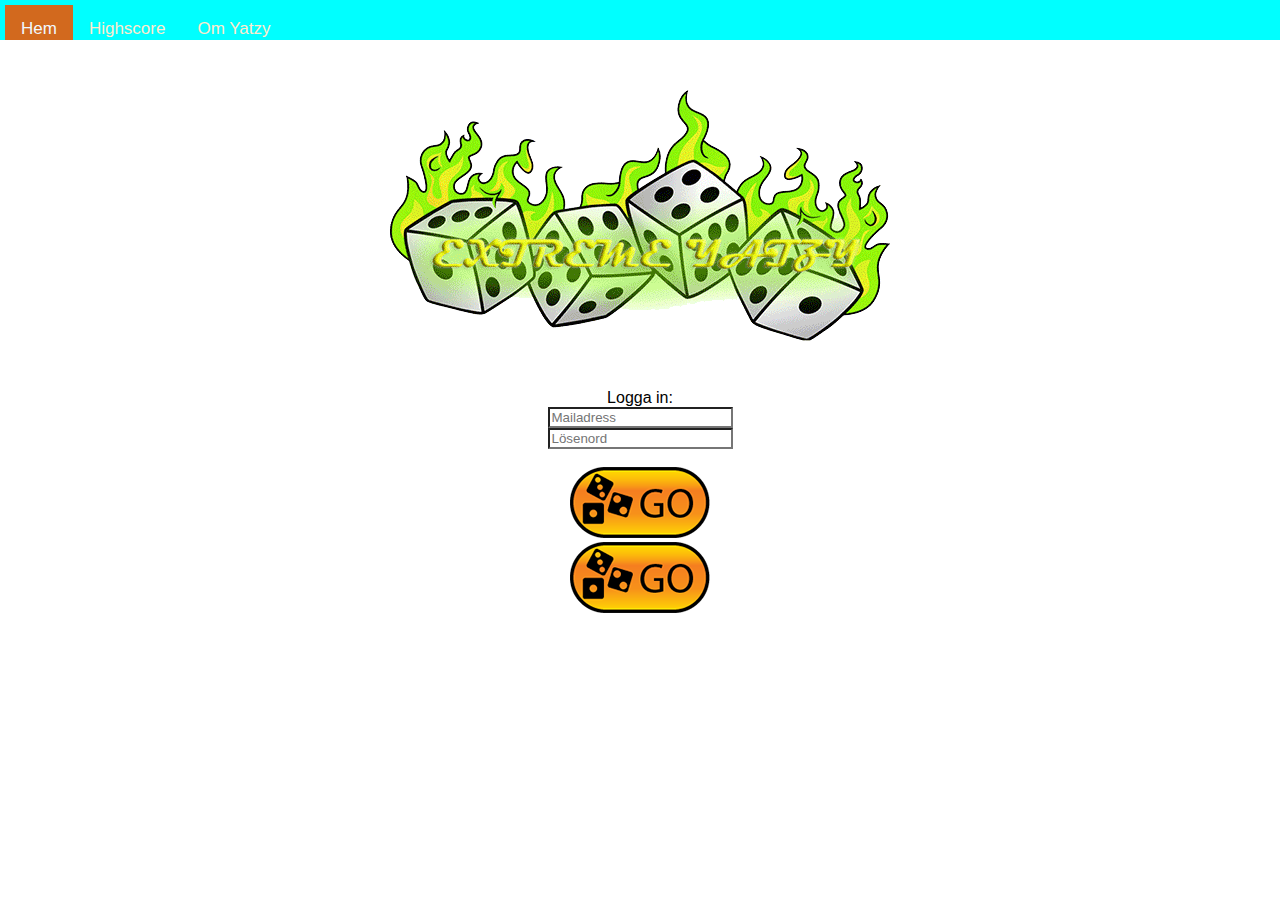
<file: index.html>
<!DOCTYPE html>
<html lang="en">
<head>
    <meta charset="UTF-8">
    <meta name="viewport" content="width=device-width, initial-scale=1.0">
    <meta http-equiv="X-UA-Compatible" content="ie=edge">
    <title>Extreme Yatzy</title>
    <link href="styles.css" rel="stylesheet">
</head>
<body>
<nav class="navbar">
    <a class="hem" href="index.html">Hem</a>
    <a href="highscore.html">Highscore</a>
    <a href="omYatzy.html">Om Yatzy</a>
</nav>
<div class="container">
    <div class="logga">
    <img id="logo" src="img/logo_loop_frilagd.gif" >
    </div>
<div>
    <form action="loggaIn">
        Logga in: <br>
            <input type="email" id="Mailadress" placeholder="Mailadress"> <br>
            <input type="password" placeholder="Lösenord"> <br><br>
        </form>
            <a href="yatzy.html"><img src="img/knapp.png" alt="Knapp för att komma till spelet"></a><br>
            <a href="register.html"><img src="img/knapp.png" alt="Knapp för att registrera dig"></a>
</div>
    
</div>
  
</body>
</html>
</file>
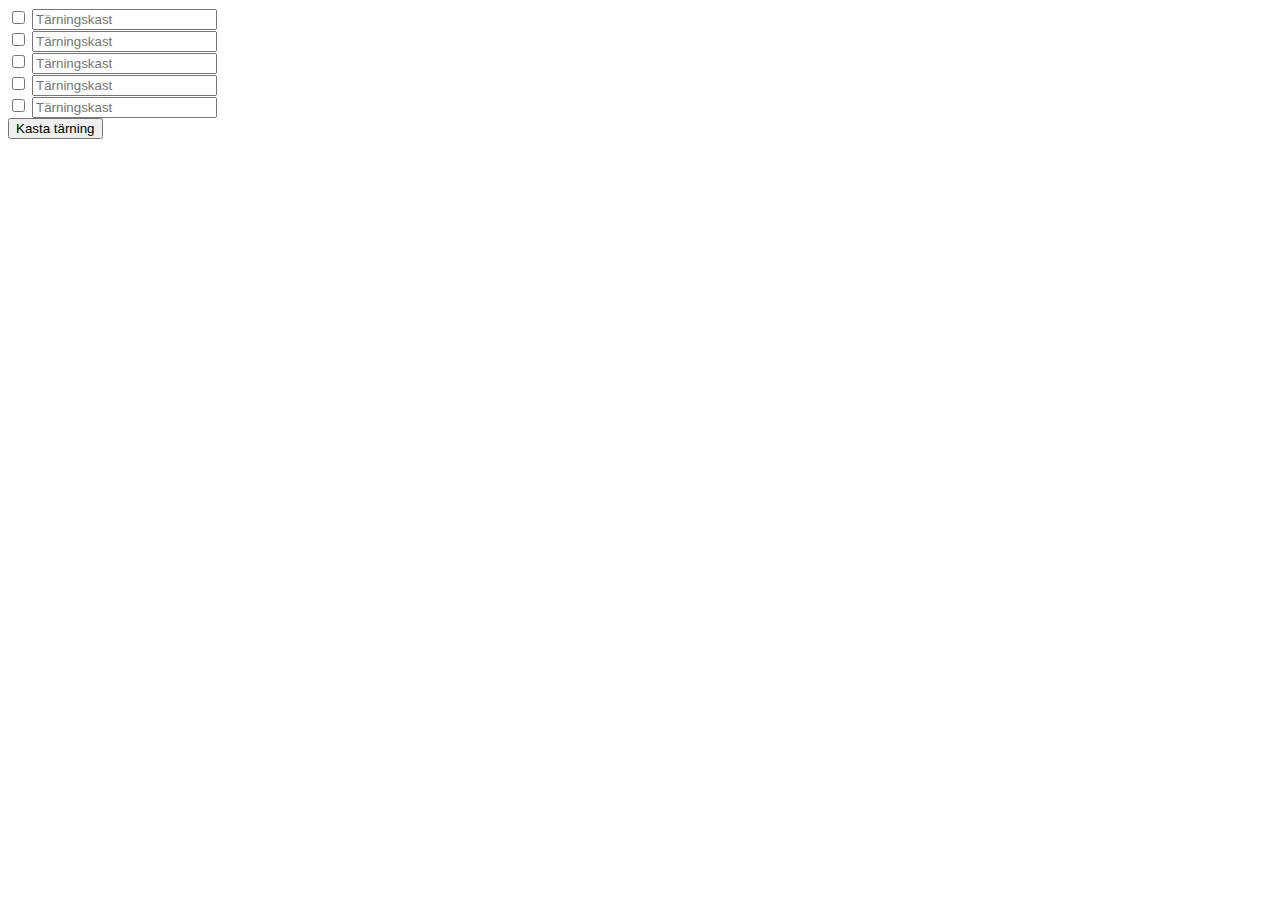
<file: formular.html>
<!DOCTYPE html>
<html lang="en">

<head>
    <meta charset="UTF-8">
    <meta name="viewport" content="width=device-width, initial-scale=1.0">
    <meta http-equiv="X-UA-Compatible" content="ie=edge">
    <title>Document</title>
</head>

<body>

        <div>
            <input type="checkbox" id="dice1save">
            <input type="text" id="dice1" placeholder="Tärningskast" >
        </div>
        <div>
            <input type="checkbox" id="dice2save">
            <input type="text" id="dice2" placeholder="Tärningskast">
        </div>
        <div>
            <input type="checkbox" id="dice3save">
            <input type="text" id="dice3" placeholder="Tärningskast">
        </div>
        <div>
            <input type="checkbox" id="dice4save">
            <input type="text" id="dice4" placeholder="Tärningskast">
        </div>
        <div>
            <input type="checkbox" id="dice5save">
            <input type="text" id="dice5" placeholder="Tärningskast">
        </div>

        <div>
            <button id="roll">Kasta tärning</button>
        </div>











<script src="game.js">
</script>
</body>

</html>
</file>
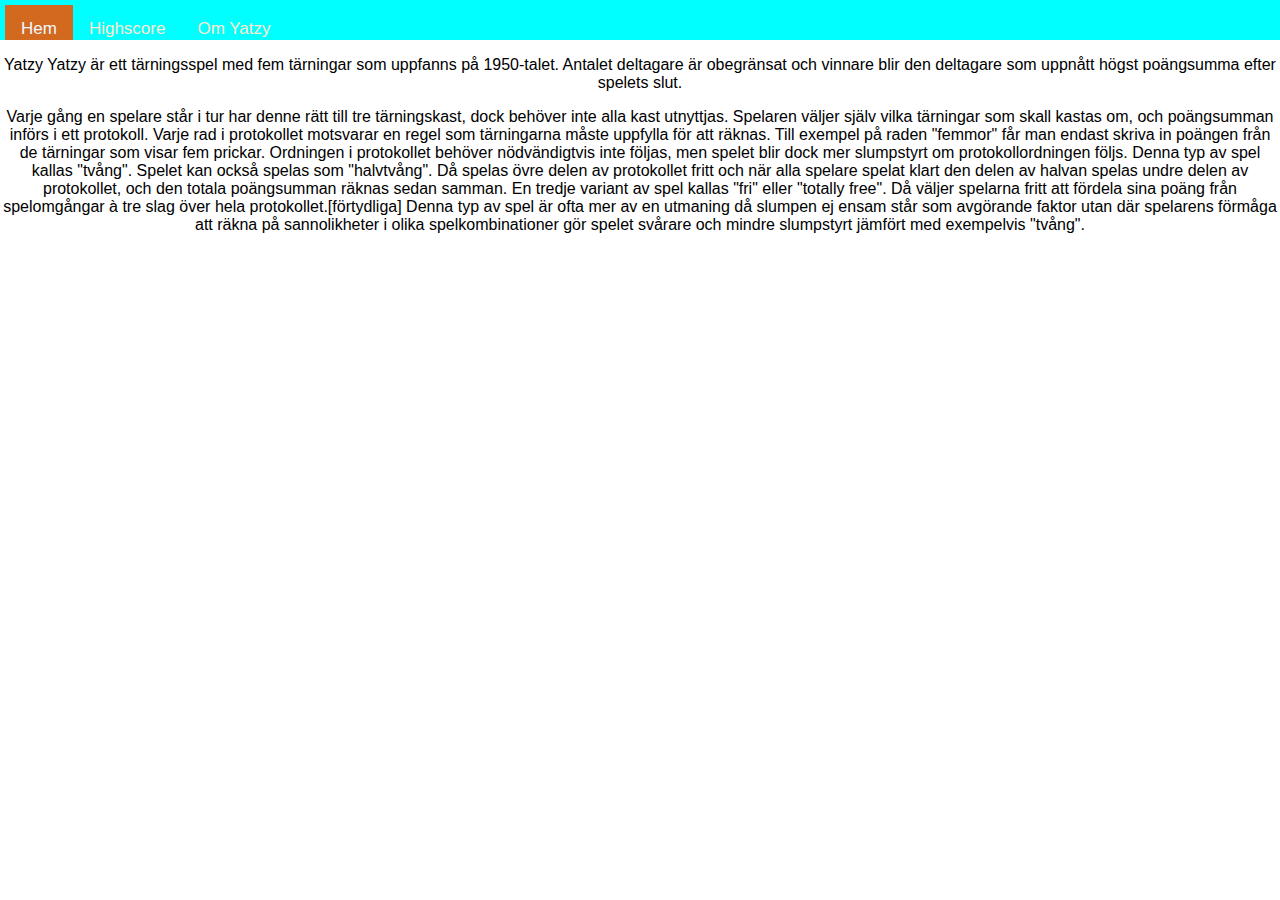
<file: omYatzy.html>
<!DOCTYPE html>
<html lang="en">

<head>
    <meta charset="UTF-8">
    <meta name="viewport" content="width=device-width, initial-scale=1.0">
    <meta http-equiv="X-UA-Compatible" content="ie=edge">
    <title>Document</title>
    <link href="styles.css" rel="stylesheet">

</head>

<body>
        <nav class="navbar">
                <a class="hem" href="index.html">Hem</a>
                <a href="highscore.html">Highscore</a>
                <a href="omYatzy.html">Om Yatzy</a>
            
            </nav>
            <p>

                    Yatzy
                    Yatzy är ett tärningsspel med fem tärningar som uppfanns på 1950-talet. Antalet deltagare är obegränsat och
                    vinnare blir den deltagare som uppnått högst poängsumma efter spelets slut.
            
                </p>
                <p>
            
                    Varje gång en spelare står i tur har denne rätt till tre tärningskast, dock behöver inte alla kast utnyttjas.
                    Spelaren väljer själv vilka tärningar som skall kastas om, och poängsumman införs i ett protokoll. Varje rad i
                    protokollet motsvarar en regel som tärningarna måste uppfylla för att räknas. Till exempel på raden "femmor"
                    får man endast skriva in poängen från de tärningar som visar fem prickar.
            
                    Ordningen i protokollet behöver nödvändigtvis inte följas, men spelet blir dock mer slumpstyrt om
                    protokollordningen följs. Denna typ av spel kallas "tvång". Spelet kan också spelas som "halvtvång". Då spelas
                    övre delen av protokollet fritt och när alla spelare spelat klart den delen av halvan spelas undre delen av
                    protokollet, och den totala poängsumman räknas sedan samman.
            
                    En tredje variant av spel kallas "fri" eller "totally free". Då väljer spelarna fritt att fördela sina poäng
                    från spelomgångar à tre slag över hela protokollet.[förtydliga] Denna typ av spel är ofta mer av en utmaning då
                    slumpen ej ensam står som avgörande faktor utan där spelarens förmåga att räkna på sannolikheter i olika
                    spelkombinationer gör spelet svårare och mindre slumpstyrt jämfört med exempelvis "tvång".
            
                </p>

</body>

</html>
</file>
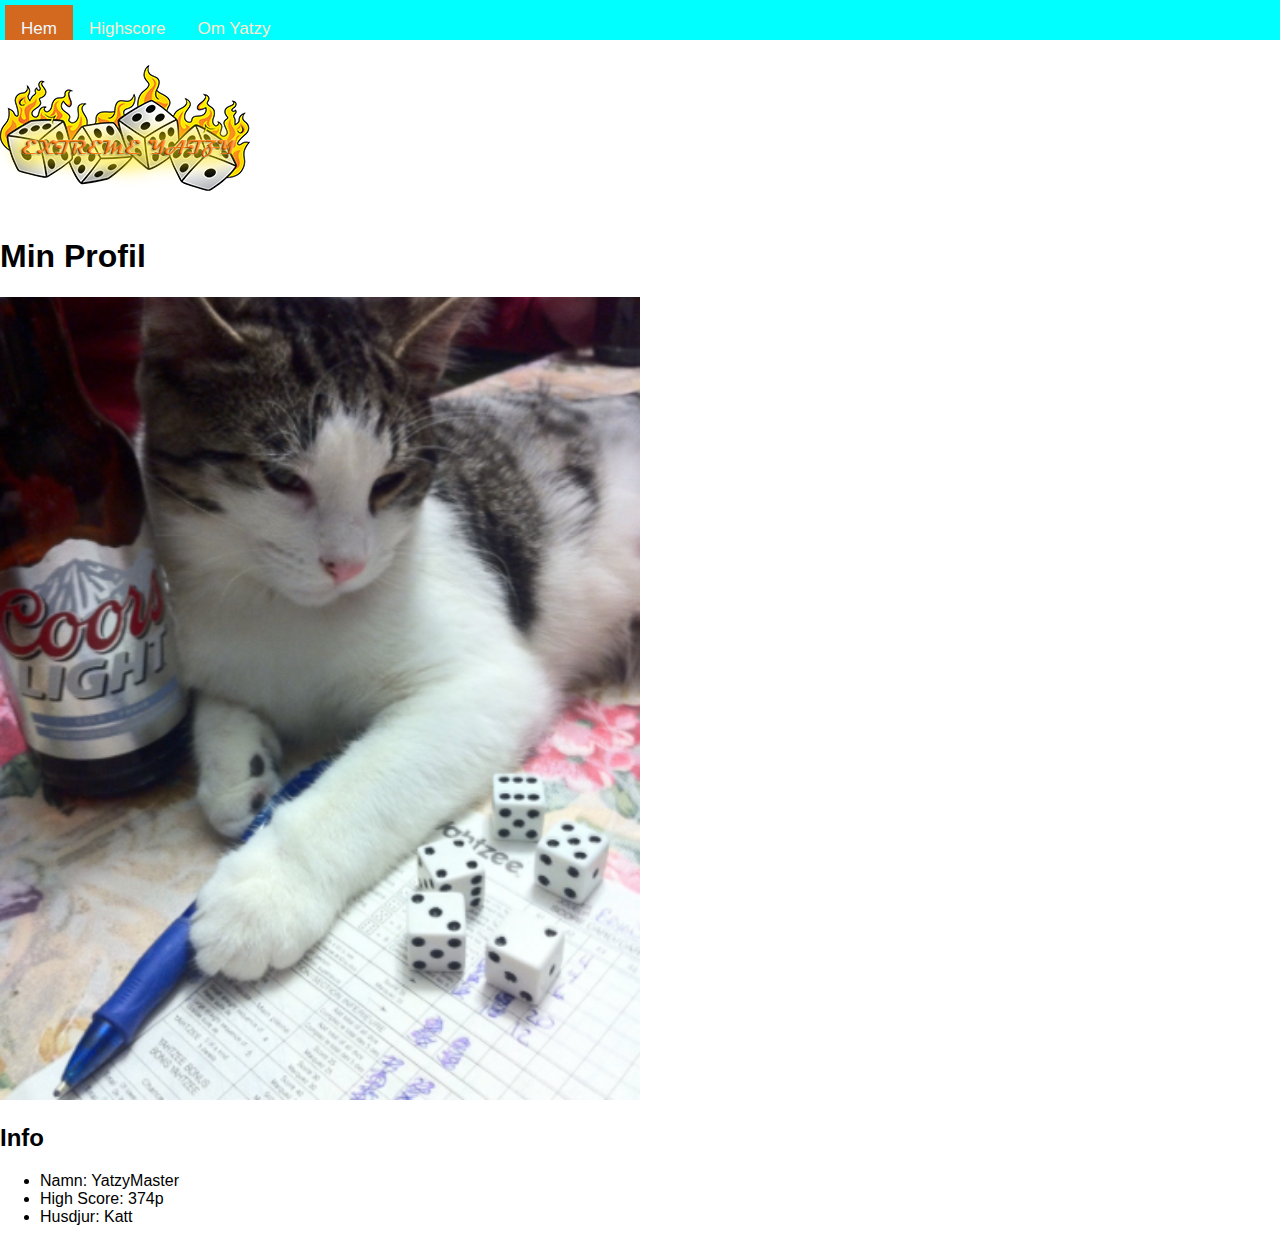
<file: profil.html>
<!DOCTYPE html>
<html lang="en">
<head>
    <meta charset="UTF-8">
    <meta name="viewport" content="width=device-width, initial-scale=1.0">
    <meta http-equiv="X-UA-Compatible" content="ie=edge">
    <title>Profilsida</title>
    <link href="styles.css" rel="stylesheet">

</head>
<body>
        <nav class="navbar">
                <a class="hem" href="index.html">Hem</a>
                <a href="highscore.html">Highscore</a>
                <a href="omYatzy.html">Om Yatzy</a>
            
            </nav>
    <a href="yatzy.html"><img src="img/burning_dice_small.jpg" alt="Knapp för att komma tillbaka till spelsidan">
    </a>
    <h1>Min Profil</h1>
    <img id ="YatzyMaster"src="img/yatzycat.PNG" alt="bild på katt som spelar yatzy och dricker öl">
    <h2>Info</h2>
    <ul>
        <li>Namn: YatzyMaster</li>
        <li>High Score: 374p</li>
        <li>Husdjur: Katt</li>
    </ul>
    
</body>
</html>
</file>
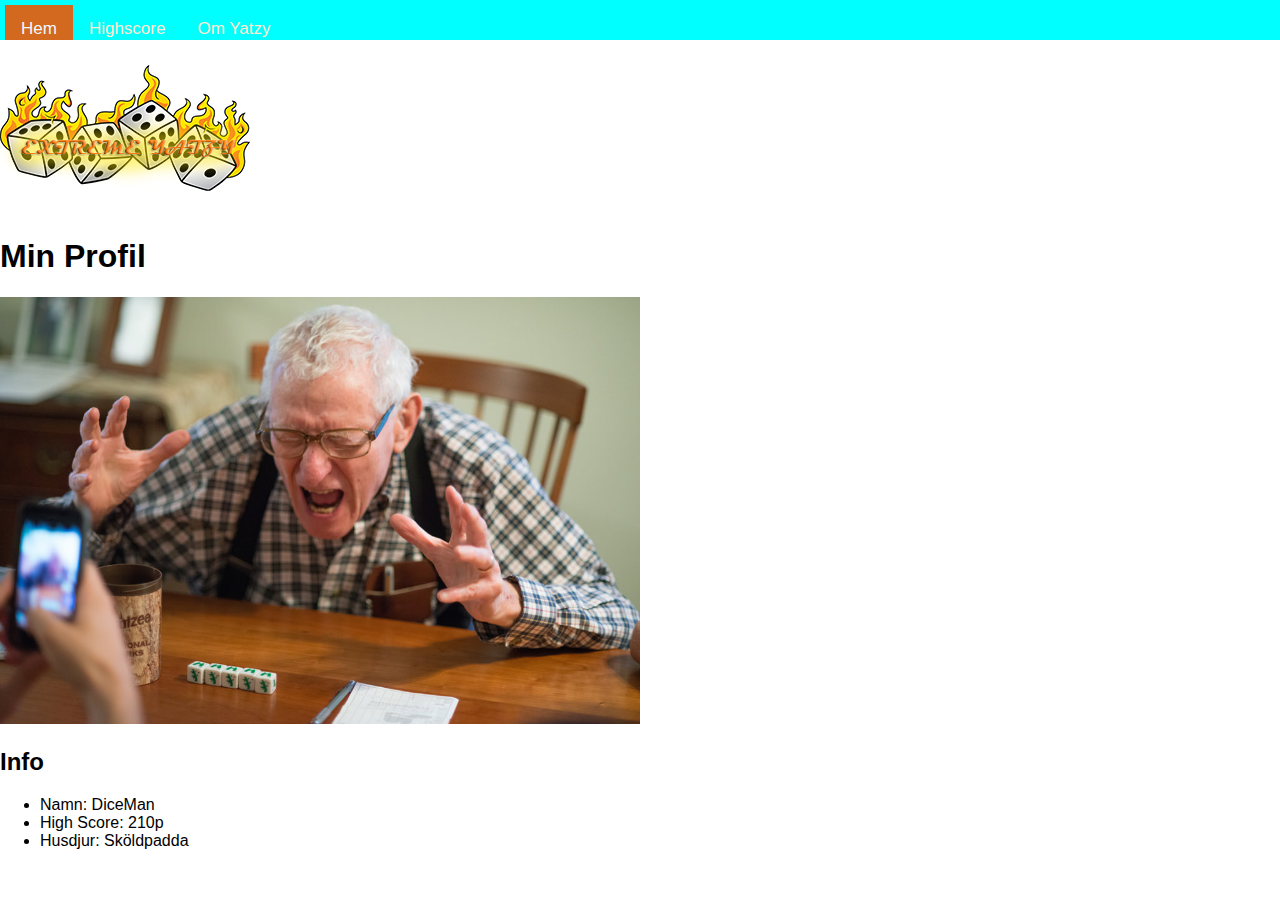
<file: profil2.html>
<!DOCTYPE html>
<html lang="en">
<head>
    <meta charset="UTF-8">
    <meta name="viewport" content="width=device-width, initial-scale=1.0">
    <meta http-equiv="X-UA-Compatible" content="ie=edge">
    <title>Profilsida</title>
    <link href="styles.css" rel="stylesheet">
</head>
<body>
        <nav class="navbar">
                <a class="hem" href="index.html">Hem</a>
                <a href="highscore.html">Highscore</a>
                <a href="omYatzy.html">Om Yatzy</a>
            
            </nav>
    <a href="yatzy.html"><img src="img/burning_dice_small.jpg" alt="Knapp för att komma tillbaka till spelsidan">
    </a>
    <h1>Min Profil</h1>
    <img id="johnny" src="img/yatzyJohnny.jpg" alt="bild på Johnny">
    <h2>Info</h2>
    <ul>
        <li>Namn: DiceMan</li>
        <li>High Score: 210p</li>
        <li>Husdjur: Sköldpadda</li>
    </ul>
    
</body>
</html>
</file>
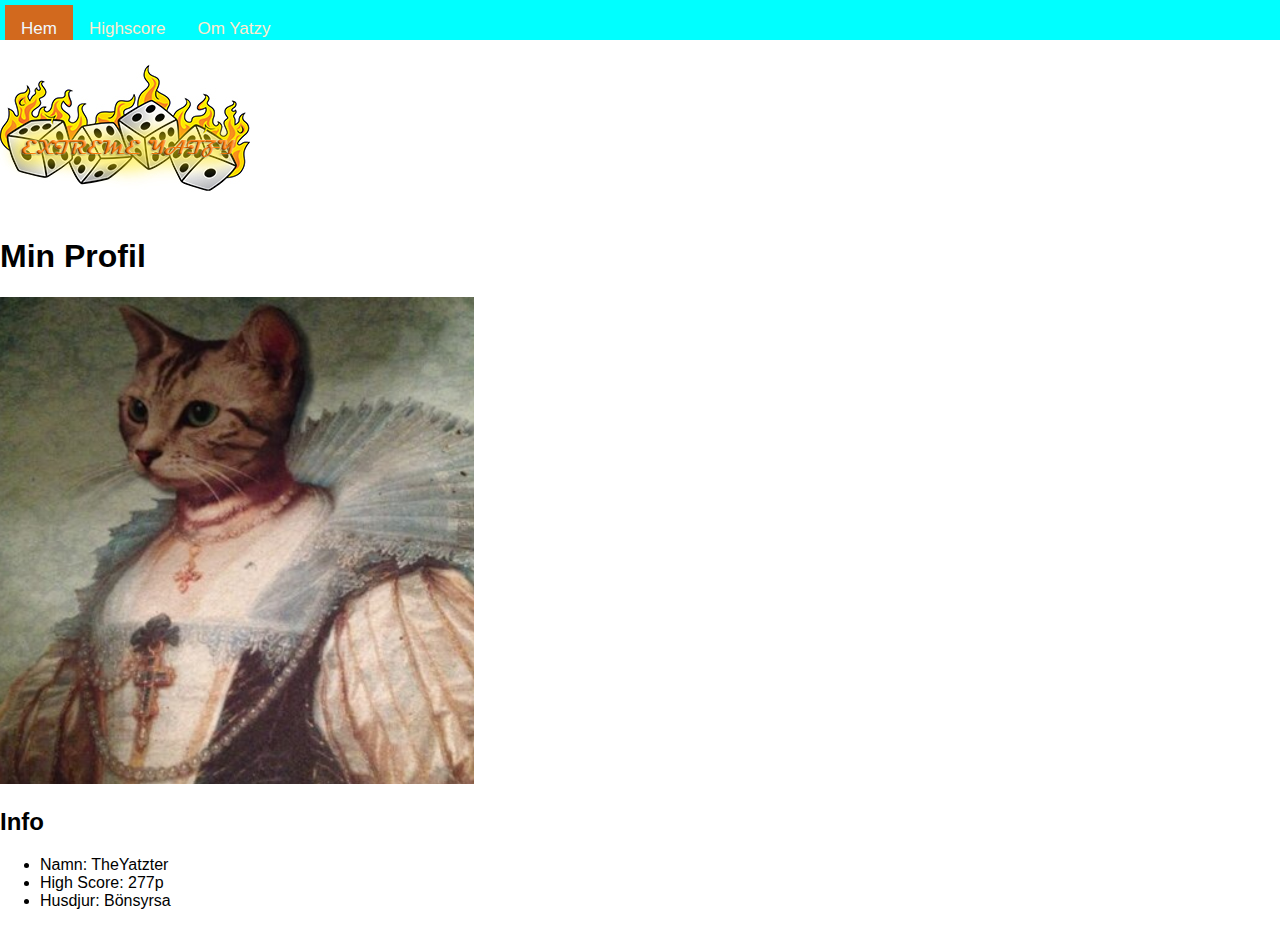
<file: profil3.html>
<!DOCTYPE html>
<html lang="en">
<head>
    <meta charset="UTF-8">
    <meta name="viewport" content="width=device-width, initial-scale=1.0">
    <meta http-equiv="X-UA-Compatible" content="ie=edge">
    <title>Profilsida</title>
    <link href="styles.css" rel="stylesheet">

</head>
<body>
        <nav class="navbar">
                <a class="hem" href="index.html">Hem</a>
                <a href="highscore.html">Highscore</a>
                <a href="omYatzy.html">Om Yatzy</a>
            
            </nav>
    <a href="yatzy.html"><img src="img/burning_dice_small.jpg" alt="Knapp för att komma tillbaka till spelsidan">
    </a>
    <h1>Min Profil</h1>
    <img src="img/profil4.PNG" alt="bild på profil 4">
    <h2>Info</h2>
    <ul>
        <li>Namn: TheYatzter</li>
        <li>High Score: 277p</li>
        <li>Husdjur: Bönsyrsa</li>
    </ul>
    
</body>
</html>
</file>
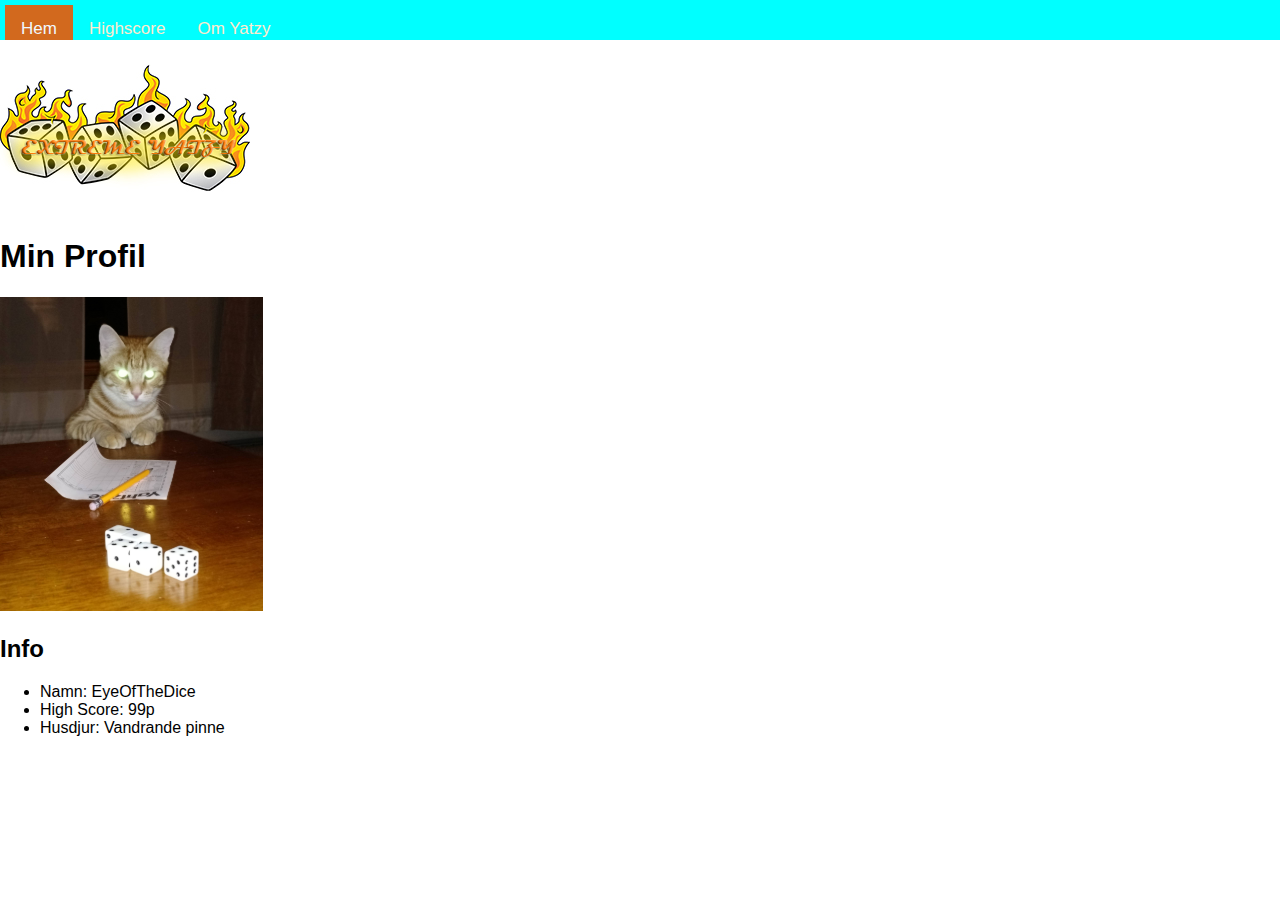
<file: profil4.html>
<!DOCTYPE html>
<html lang="en">
<head>
    <meta charset="UTF-8">
    <meta name="viewport" content="width=device-width, initial-scale=1.0">
    <meta http-equiv="X-UA-Compatible" content="ie=edge">
    <title>Profilsida</title>
    <link href="styles.css" rel="stylesheet">

</head>
<body>
        <nav class="navbar">
                <a class="hem" href="index.html">Hem</a>
                <a href="highscore.html">Highscore</a>
                <a href="omYatzy.html">Om Yatzy</a>
            
            </nav>
    <a href="yatzy.html"><img src="img/burning_dice_small.jpg" alt="Knapp för att komma tillbaka till spelsidan">
    </a>
    <h1>Min Profil</h1>
    <img src="img/profil3.PNG" alt="bild på katt med lysande ögon">
    <h2>Info</h2>
    <ul>
        <li>Namn: EyeOfTheDice</li>
        <li>High Score: 99p</li>
        <li>Husdjur: Vandrande pinne</li>
    </ul>
    
</body>
</html>
</file>
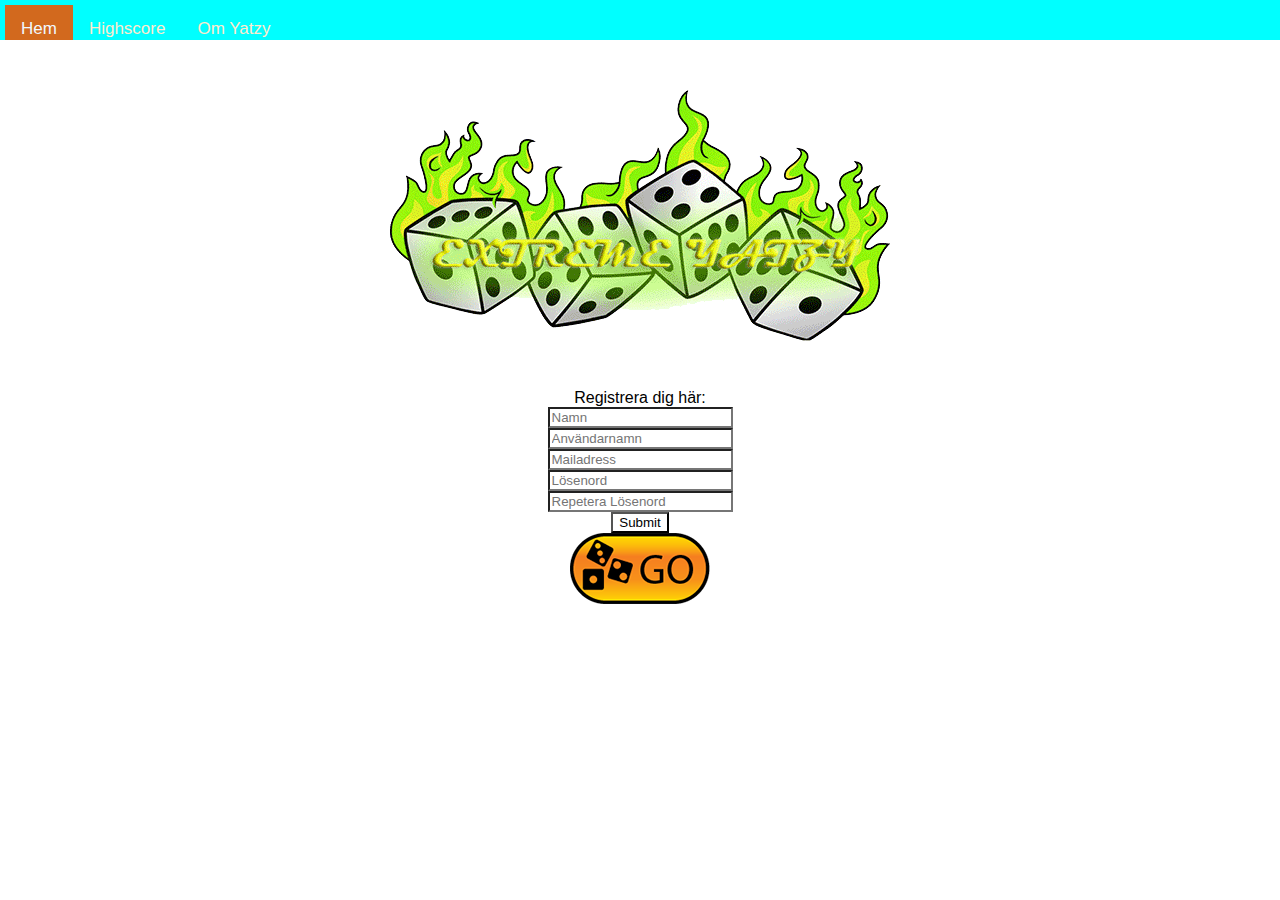
<file: register.html>
<!DOCTYPE html>
<html lang="en">

<head>
    <meta charset="UTF-8">
    <meta name="viewport" content="width=device-width, initial-scale=1.0">
    <meta http-equiv="X-UA-Compatible" content="ie=edge">
    <title>Registrera dig</title>
    <link href="styles.css" rel="stylesheet">
</head>

<body>
    <nav class="navbar">
        <a class="hem" href="index.html">Hem</a>
        <a href="highscore.html">Highscore</a>
        <a href="omYatzy.html">Om Yatzy</a>
    </nav>
    <div class="container">
        <div class="logga">
            <img id="logo" src="img/logo_loop_frilagd.gif">
        </div>
        <div>
            <form action="registreraSpelare">
                Registrera dig här: <br>
                <input type="text" id="namn" placeholder="Namn"><br>
                <input type="text" id="anvandarnamn" placeholder="Användarnamn"><br>
                <input type="email" id="Mailadress" placeholder="Mailadress"> <br>
                <input type="password" placeholder="Lösenord"><br>
                <input type="password" placeholder="Repetera Lösenord"><br>
                <input type="submit" value="Submit"><br>
            </form>
            <a href="yatzy.html"><img src="img/knapp.png" alt="Knapp för att komma till spelet"></a>
        </div>

    </div>
</body>

</html>
</file>
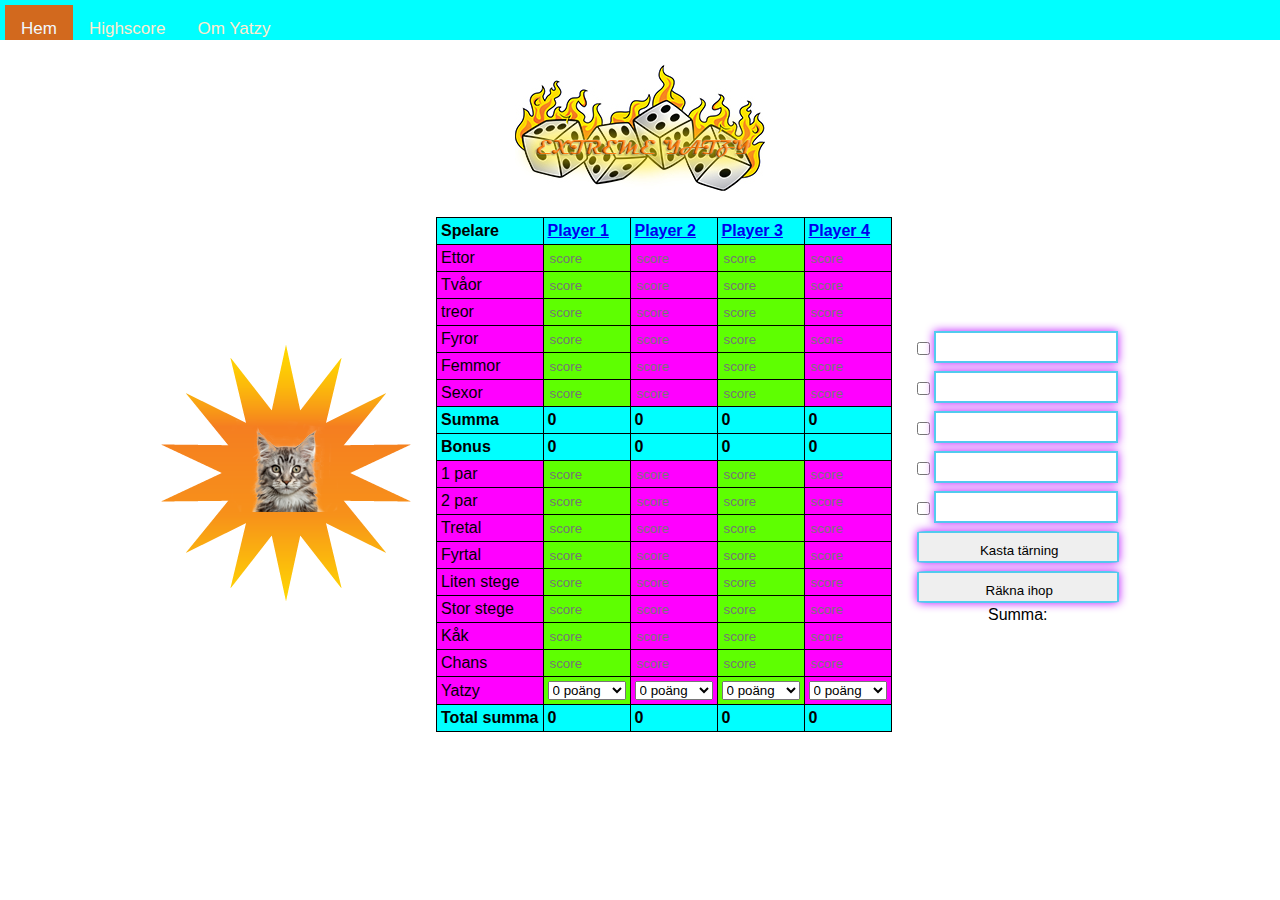
<file: yatzy.html>
<!DOCTYPE html>
<html lang="en">

<head>
    <meta charset="UTF-8">
    <meta name="viewport" content="width=device-width, initial-scale=1.0">
    <meta http-equiv="X-UA-Compatible" content="ie=edge">
    <title>Extreme Yatzy</title>
    <link href="styles.css" rel="stylesheet">
</head>

<body>
    <nav class="navbar">
        <a class="hem" href="index.html">Hem</a>
        <a href="highscore.html">Highscore</a>
        <a href="omYatzy.html">Om Yatzy</a>
    </nav>

    <div class="container">

        <a href="index.html"> <img src="img/burning_dice_small.jpg" alt="Extreme Yatzy logo"></a>
        <div class="starleft">
            <img src="img/kattstar.png" alt="spinning yatzystars">
        </div>

        <div class="transform starright">
            <div>
                <input type="checkbox" id="dice1save">
                <input class="throw" type="text" id="dice1">
            </div>
            <div>
                <input type="checkbox" id="dice2save">
                <input class="throw" type="text" id="dice2">
            </div>
            <div>
                <input type="checkbox" id="dice3save">
                <input class="throw" type="text" id="dice3">
            </div>
            <div>
                <input type="checkbox" id="dice4save">
                <input class="throw" type="text" id="dice4">
            </div>
            <div>
                <input type="checkbox" id="dice5save">
                <input class="throw" type="text" id="dice5">
            </div>
 
            <div>
                <button id="roll">Kasta tärning</button>
                <button id="count">Räkna ihop</button>
                <div>Summa:<span id="countHere"></span> </div>
            </div>
        </div>
        <table class="box center">
            <tr>
                <th> Spelare </th>
                <th><a href=profil.html>Player 1</a></th>
                <th><a href=profil2.html>Player 2</a></th>
                <th><a href=profil3.html>Player 3</a></th>
                <th><a href=profil4.html>Player 4</a></th>
            </tr>
            <tr>
                <td>Ettor</td>

                <td><input class="player1 ones" type="number" min="0" max="5" placeholder="score"></td>
                <td><input class="player2 ones" type="number" min="0" max="5" placeholder="score"></td>
                <td><input class="player3 ones" type="number" min="0" max="5" placeholder="score"></td>
                <td><input class="player3 ones" type="number" min="0" max="5" placeholder="score"></td>

            </tr>
            <tr>
                <td>Tvåor</td>

                <td><input class="player1 twos" type="number" min="0" max="10" placeholder="score"></td>
                <td><input class="player2 twos" type="number" min="0" max="10" placeholder="score"></td>
                <td><input class="player3 twos" type="number" min="0" max="10" placeholder="score"></td>
                <td><input class="player4 twos" type="number" min="0" max="10" placeholder="score"></td>
            </tr>
            <tr>
                <td>treor</td>

                <td><input class="player1 threes" type="number" min="0" max="15" placeholder="score"></td>
                <td><input class="player2 threes" type="number" min="0" max="15" placeholder="score"></td>
                <td><input class="player3 threes" type="number" min="0" max="15" placeholder="score"></td>
                <td><input class="player4 threes" type="number" min="0" max="15" placeholder="score"></td>
            </tr>
            <tr>
                <td>Fyror</td>

                <td><input class="player1 fours" type="number" min="0" max="20" placeholder="score"></td>
                <td><input class="player2 fours" type="number" min="0" max="20" placeholder="score"></td>
                <td><input class="player3 fours" type="number" min="0" max="20" placeholder="score"></td>
                <td><input class="player4 fours" type="number" min="0" max="20" placeholder="score"></td>
            </tr>
            <tr>
                <td>Femmor</td>

                <td><input class="player1 fives" type="number" min="0" max="25" placeholder="score"></td>
                <td><input class="player2 fives" type="number" min="0" max="25" placeholder="score"></td>
                <td><input class="player3 fives" type="number" min="0" max="25" placeholder="score"></td>
                <td><input class="player4 fives" type="number" min="0" max="25" placeholder="score"></td>
            </tr>
            <tr>
                <td>Sexor</td>

                <td><input class="player1 six" type="number" min="0" max="30" placeholder="score"></td>
                <td><input class="player2 six" type="number" min="0" max="30" placeholder="score"></td>
                <td><input class="player3 six" type="number" min="0" max="30" placeholder="score"></td>
                <td><input class="player4 six" type="number" min="0" max="30" placeholder="score"></td>
            </tr>
            <tr>
                <th>Summa</th>
                <th><span id="sum1" class="player sum">0</span> </th>
                <th><span id="sum2" class="player2 sum">0</span> </th>
                <th><span id="sum3" class="player3 sum">0</span> </th>
                <th><span id="sum4" class="player4 sum">0</span> </th>
            </tr>
            <tr>
                <th>Bonus</th>

                <th><span id="bonus1">0</span> </th>
                <th><span id="bonus2">0</span> </th>
                <th><span id="bonus3">0</span> </th>
                <th><span id="bonus4">0</span> </th>
            </tr>
            <tr>
                <td>1 par</td>

                <td><input class="player1b 1par" type="number" min="0" max="12" placeholder="score"></td>
                <td><input class="player2b 1par" type="number" min="0" max="12" placeholder="score"></td>
                <td><input class="player3b 1par" type="number" min="0" max="12" placeholder="score"></td>
                <td><input class="player4b 1par" type="number" min="0" max="12" placeholder="score"></td>
            </tr>
            <tr>
                <td>2 par</td>

                <td><input class="player1b 2par" type="number" min="0" max="22" placeholder="score"></td>
                <td><input class="player2b 2par" type="number" min="0" max="22" placeholder="score"></td>
                <td><input class="player3b 2par" type="number" min="0" max="22" placeholder="score"></td>
                <td><input class="player4b 2par" type="number" min="0" max="22" placeholder="score"></td>
            </tr>
            <tr>
                <td>Tretal</td>

                <td><input class="player1b tretal" type="number" min="0" max="18" placeholder="score"></td>
                <td><input class="player2b tretal" type="number" min="0" max="18" placeholder="score"></td>
                <td><input class="player3b tretal" type="number" min="0" max="18" placeholder="score"></td>
                <td><input class="player4b tretal" type="number" min="0" max="18" placeholder="score"></td>
            </tr>
            <tr>
                <td>Fyrtal</td>

                <td><input class="player1b fyrtal" type="number" min="0" max="24" placeholder="score"></td>
                <td><input class="player2b fyrtal" type="number" min="0" max="24" placeholder="score"></td>
                <td><input class="player3b fyrtal" type="number" min="0" max="24" placeholder="score"></td>
                <td><input class="player4b fyrtal" type="number" min="0" max="24" placeholder="score"></td>
            </tr>
            <tr>
                <td>Liten stege</td>

                <td><input class="player1b stegeL" type="number" min="0" max="15" placeholder="score"></td>
                <td><input class="player2b stegeL" type="number" min="0" max="15" placeholder="score"></td>
                <td><input class="player3b stegeL" type="number" min="0" max="15" placeholder="score"></td>
                <td><input class="player4b stegeL" type="number" min="0" max="15" placeholder="score"></td>
            </tr>
            <tr>
                <td>Stor stege</td>

                <td><input class="player1b stegeS" type="number" min="0" max="20" placeholder="score"></td>
                <td><input class="player2b stegeS" type="number" min="0" max="20" placeholder="score"></td>
                <td><input class="player3b stegeS" type="number" min="0" max="20" placeholder="score"></td>
                <td><input class="player4b stegeS" type="number" min="0" max="20" placeholder="score"></td>
            </tr>
            <tr>
                <td>Kåk</td>

                <td><input class="player1b kak" type="number" min="0" max="28" placeholder="score"></td>
                <td><input class="player2b kak" type="number" min="0" max="28" placeholder="score"></td>
                <td><input class="player3b kak" type="number" min="0" max="28" placeholder="score"></td>
                <td><input class="player4b kak" type="number" min="0" max="28" placeholder="score"></td>
            </tr>
            <tr>
                <td>Chans</td>
                <td><input class="player1b chans" type="number" min="0" max="30" placeholder="score"></td>
                <td><input class="player2b chans" type="number" min="0" max="30" placeholder="score"></td>
                <td><input class="player3b chans" type="number" min="0" max="30" placeholder="score"></td>
                <td><input class="player4b chans" type="number" min="0" max="30" placeholder="score"></td>
            </tr>
            <tr>
                <td>Yatzy</td>

                <td><select class="yatzy1">
                        <option value="0">0 poäng</option>
                        <option value="50">50 poäng</option>
                    </select></td>
                <td><select class="yatzy2">
                        <option value="0">0 poäng</option>
                        <option value="50">50 poäng</option>
                    </select></td>
                <td><select class="yatzy3">
                        <option value="0">0 poäng</option>
                        <option value="50">50 poäng</option>
                    </select></td>
                <td><select class="yatzy4">
                        <option value="0">0 poäng</option>
                        <option value="50">50 poäng</option>
                    </select></td>
            </tr>
            <tr>
                <th>Total summa</th>
                <th><span class="totalSum1">0</span> </th>
                <th><span class="totalSum2">0</span> </th>
                <th><span class="totalSum3">0</span> </th>
                <th><span class="totalSum4">0</span> </th>

            </tr>
        </table>
    </div>
    </div>
    <script src="https://code.jquery.com/jquery-3.3.1.min.js"></script>
    <script src="script.js"></script>
    <script src="game.js"></script>
</body>

</html>
</file>
<file: styles.css>
body{
    margin: 0;
    font-family: 'Gill Sans', 'Gill Sans MT', Calibri, 'Trebuchet MS', sans-serif;
}
.center img {
display: inline-block;
text-align: center;
}

.nav-link {
    margin-right: 1px;
}
.navbar {
    background-color: aqua;
    height: 30px;
    position: sticky;
    top: 0px;
    padding: 5px;
    overflow: hidden;
}
.navbar a{
    float:left;
    color: blanchedalmond;
    text-align: center;
    padding: 14px 16px;
    text-decoration: none;
    font-size: 17px;
}
.navbar a:hover{
    background-color: magenta;
    color: brown;
}
.navbar a.hem {
    background-color: chocolate;
    color: aliceblue;
}

p{
    text-align: center;
}

.container a:first-child {
    width: 100%;
}
.container button {
    justify-content: center;
}
.container {
    display: flex;
    margin: auto;
    flex-flow: row wrap;
    align-items: center;
    justify-content: center;
    text-align: center;
}
.starleft {
    padding: 25px;
    animation-name: menyswoosh;
    animation-iteration-count: infinite;
    animation-duration: 5000ms;
    animation-timing-function: linear;
}
 .starright {
    padding: 25px;
    order: 1;
    /*
    animation-name: menyswoosh;
   animation-iteration-count: infinite;
   animation-duration: 5000ms;
   animation-timing-function: linear;
       animation-direction: reverse;
       */

}
#transform {
    -webkit-transition: all 2s ease;  
    -moz-transition: all 2s ease;  
    -o-transition: all 2s ease;  
    -ms-transition: all 2s ease;  
    transition: all 2s ease;
  }
  
#transform-active {
    transform: rotate(1080deg);
   /* background-image: url(../yatzy/img/grumpycat.jpg);*/
   background-color: blueviolet;
  }

table.box input{
    border-width: 0;
    width: 100%;
    height: 100%;
}
table {
    animation-duration: 2s;
    animation-name: menyswoosh;
 }

#johnny{
    width: 50%;
    height: auto;
}
#YatzyMaster{
    width: 50%;
    height: auto;
}

table, td, th{
    border: solid black 1px;
    border-collapse: collapse;
    padding: 4px;
}
table.box th {
    text-align: left;
    background-color: aqua;
}
table.box td {
    text-align: left;
}

td:nth-child(even){
    background-color: rgb(94, 255, 1);
}

th:nth-child(even){
    background-color: rgb(94, 255, 1);
}
td:nth-child(odd){
    background-color: magenta;
}

th:nth-child(odd){
    background-color: magenta;
}

input{
    margin: auto;
    background-color: inherit;
    transition: width 2s, height 2s, background-color 2s, transform 0.5s;
}

input:focus{
    background-color: rgb(255, 153, 1);
    transform: rotate(360deg);
}
.container .logga {
    width: 100%;
}
#logo {
    animation-duration: 4s;
    animation-name: swirlswoosh;
}
@keyframes menyswoosh{
    from{
         transform: rotate(0deg);
 
    }
    to {
 transform: rotate(1080deg);
    }
 }

@keyframes swirlswoosh{
    from {
        margin-left: 100%;
        transform: rotate(0deg);

    }
    to {
        margin-left: 0%;
        transform: rotate(1080deg);
    }
}

.transform {
    -webkit-transition: all 2s ease;
    -moz-transition: all 2s ease;
    -o-transition: all 2s ease;
    -ms-transition: all 2s ease;
    transition: all 2s ease;
  }
 
  .transform-active {
    transform: rotate(1080deg);
    background-image: url(../yatzy/img/catcatcat.gif);
    background-repeat: no-repeat;
  }

  #leader {
      background-color: indianred;
  }
 .starright input[type=text]{
    box-shadow: 0 0 10px rgb(188, 19, 255);
    padding: 10px 0px 3px 3px;
    margin: 5px 1px 3px 0px;
    border: 2px solid rgba(81, 203, 238, 1);
}
.starright button{
    width: 100%;
    box-shadow: 0 0 10px rgb(188, 19, 255);
    padding: 10px 0px 3px 3px;
    margin: 5px 1px 3px 0px;
    border: 2px solid rgba(81, 203, 238, 1);
    border-radius: 5%;
}
</file>
